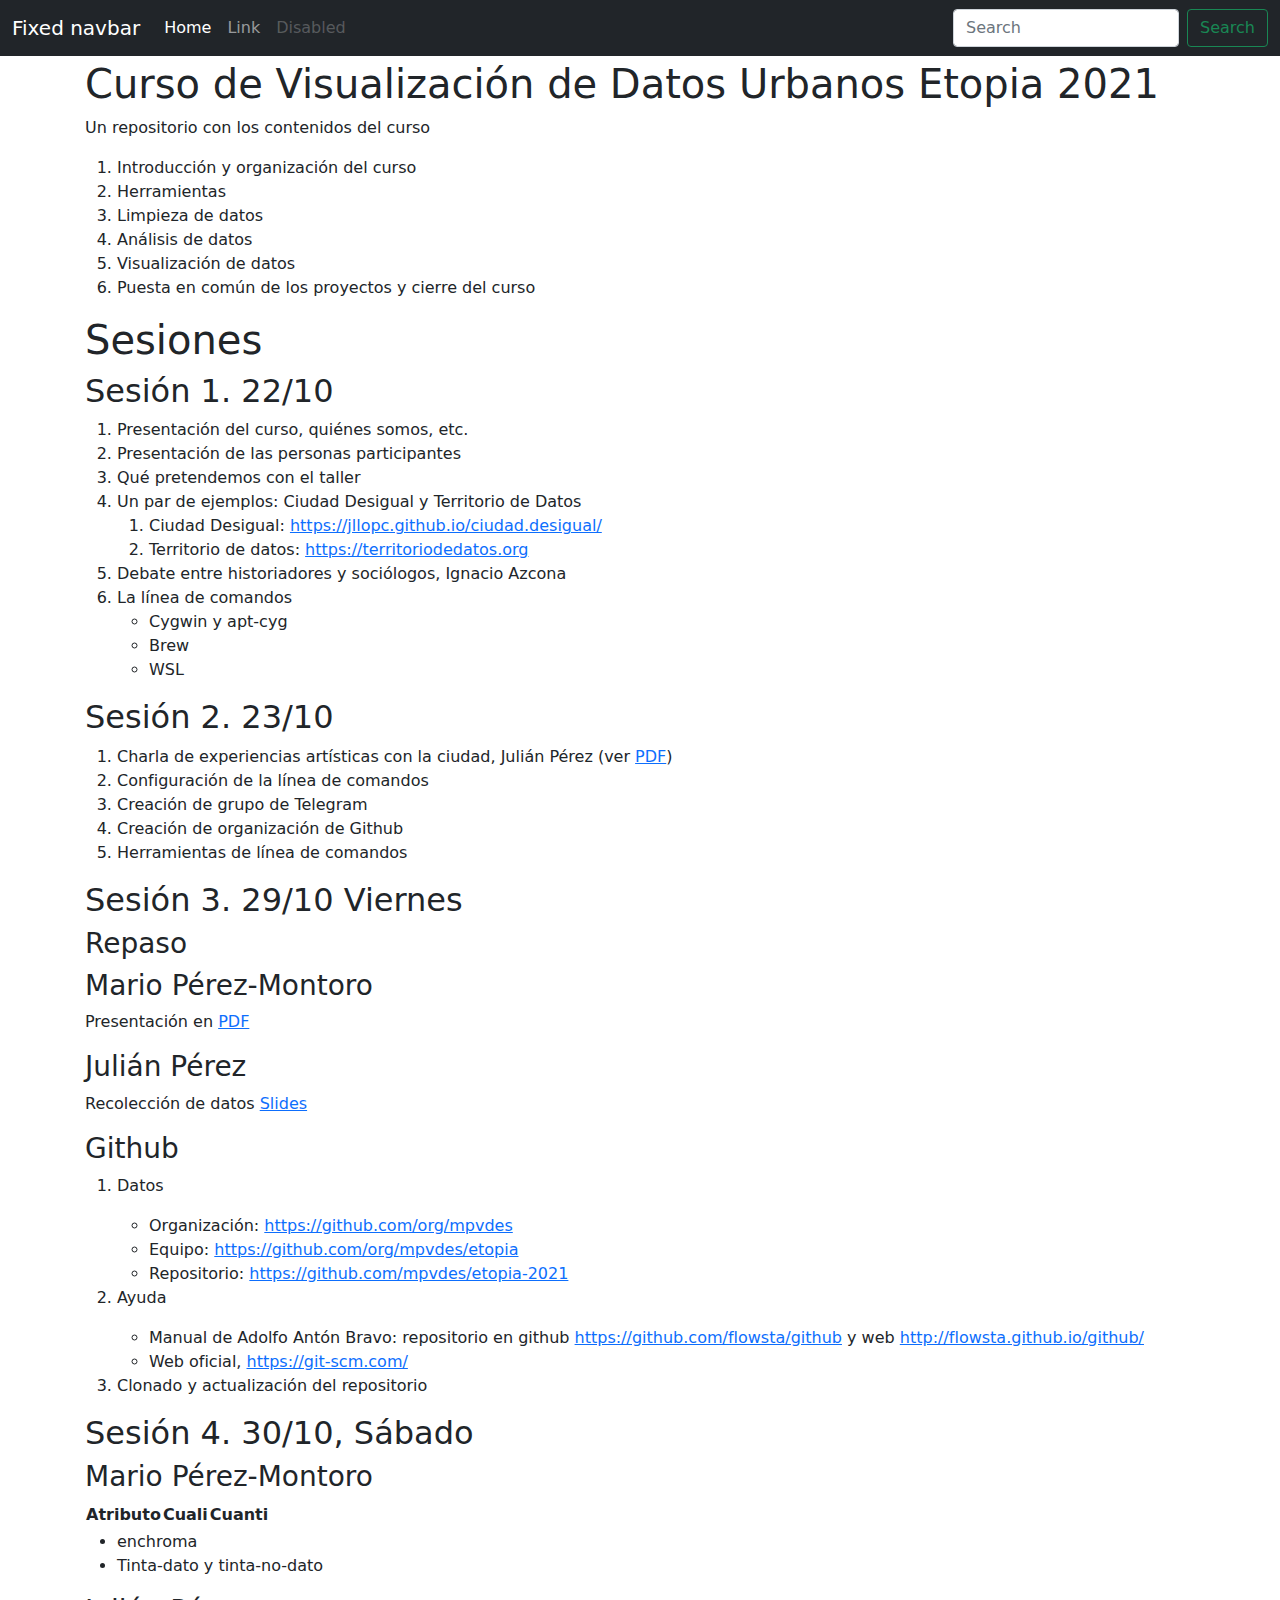
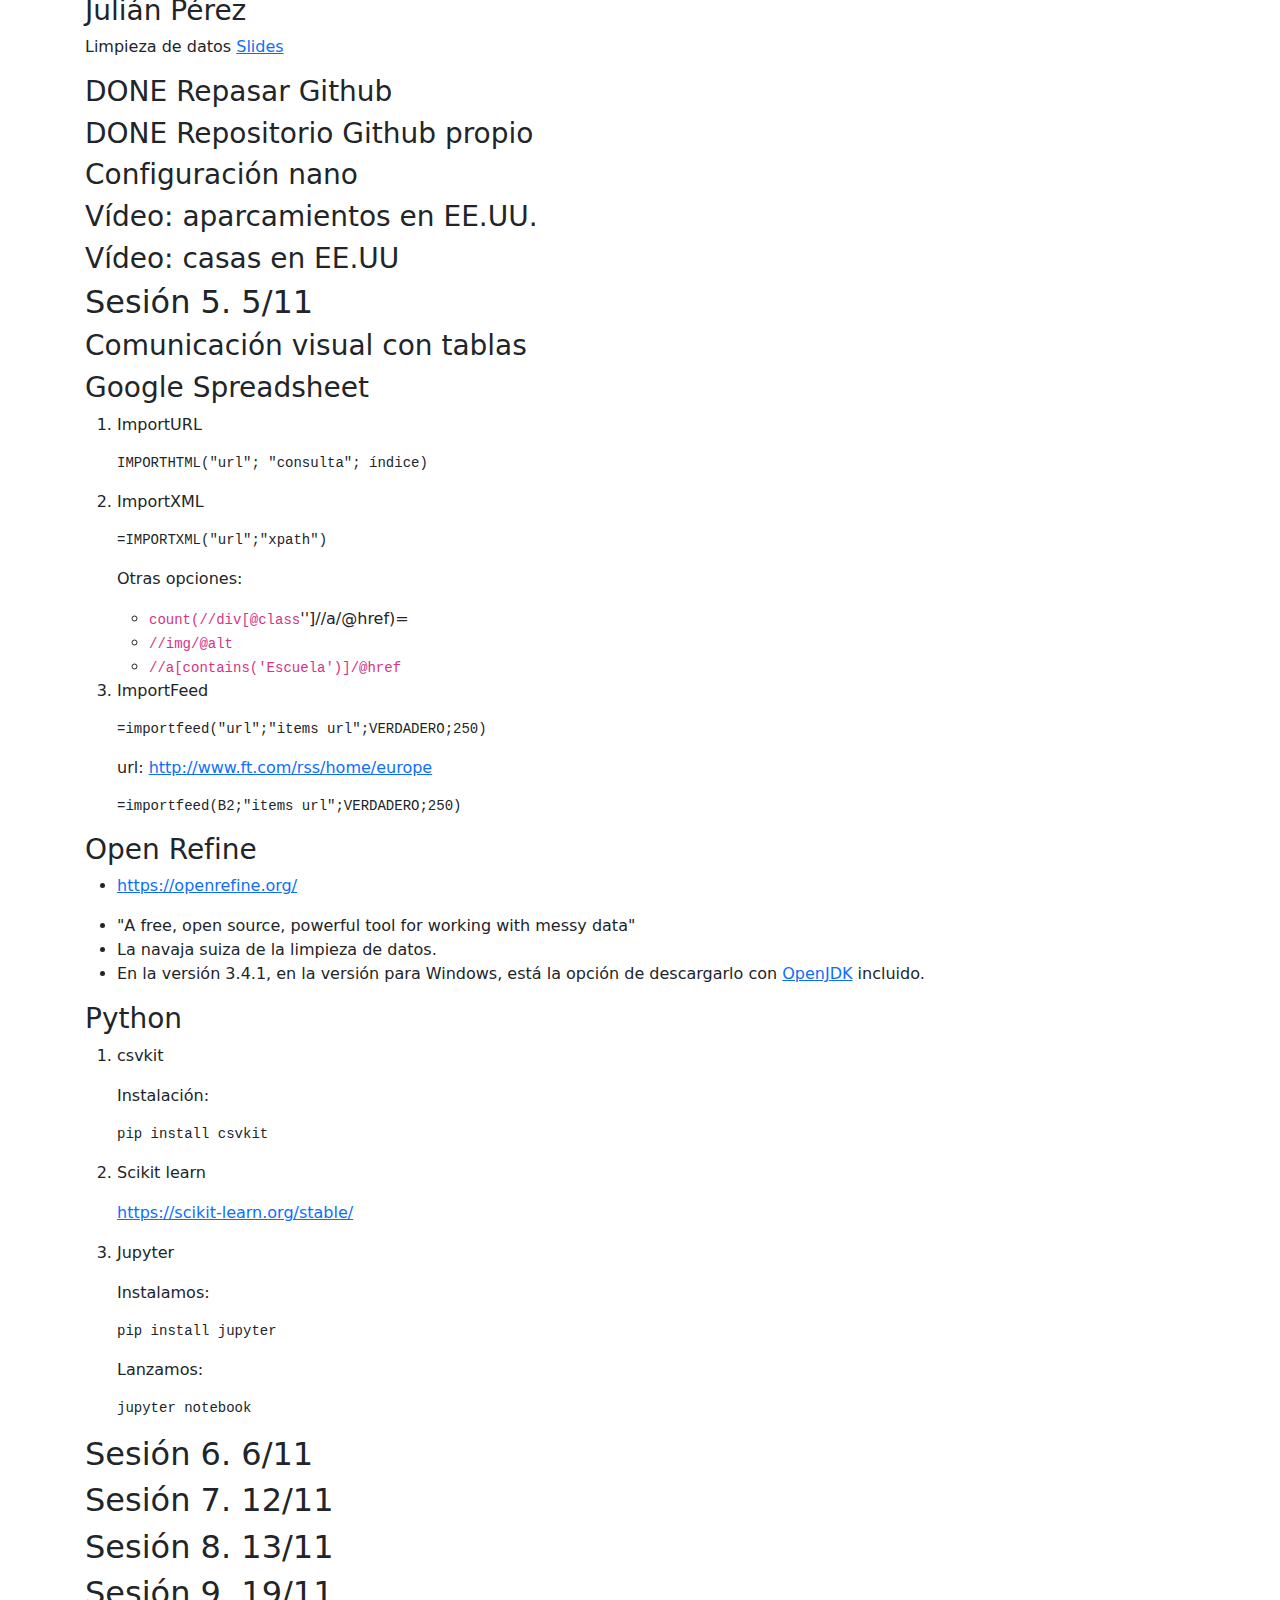
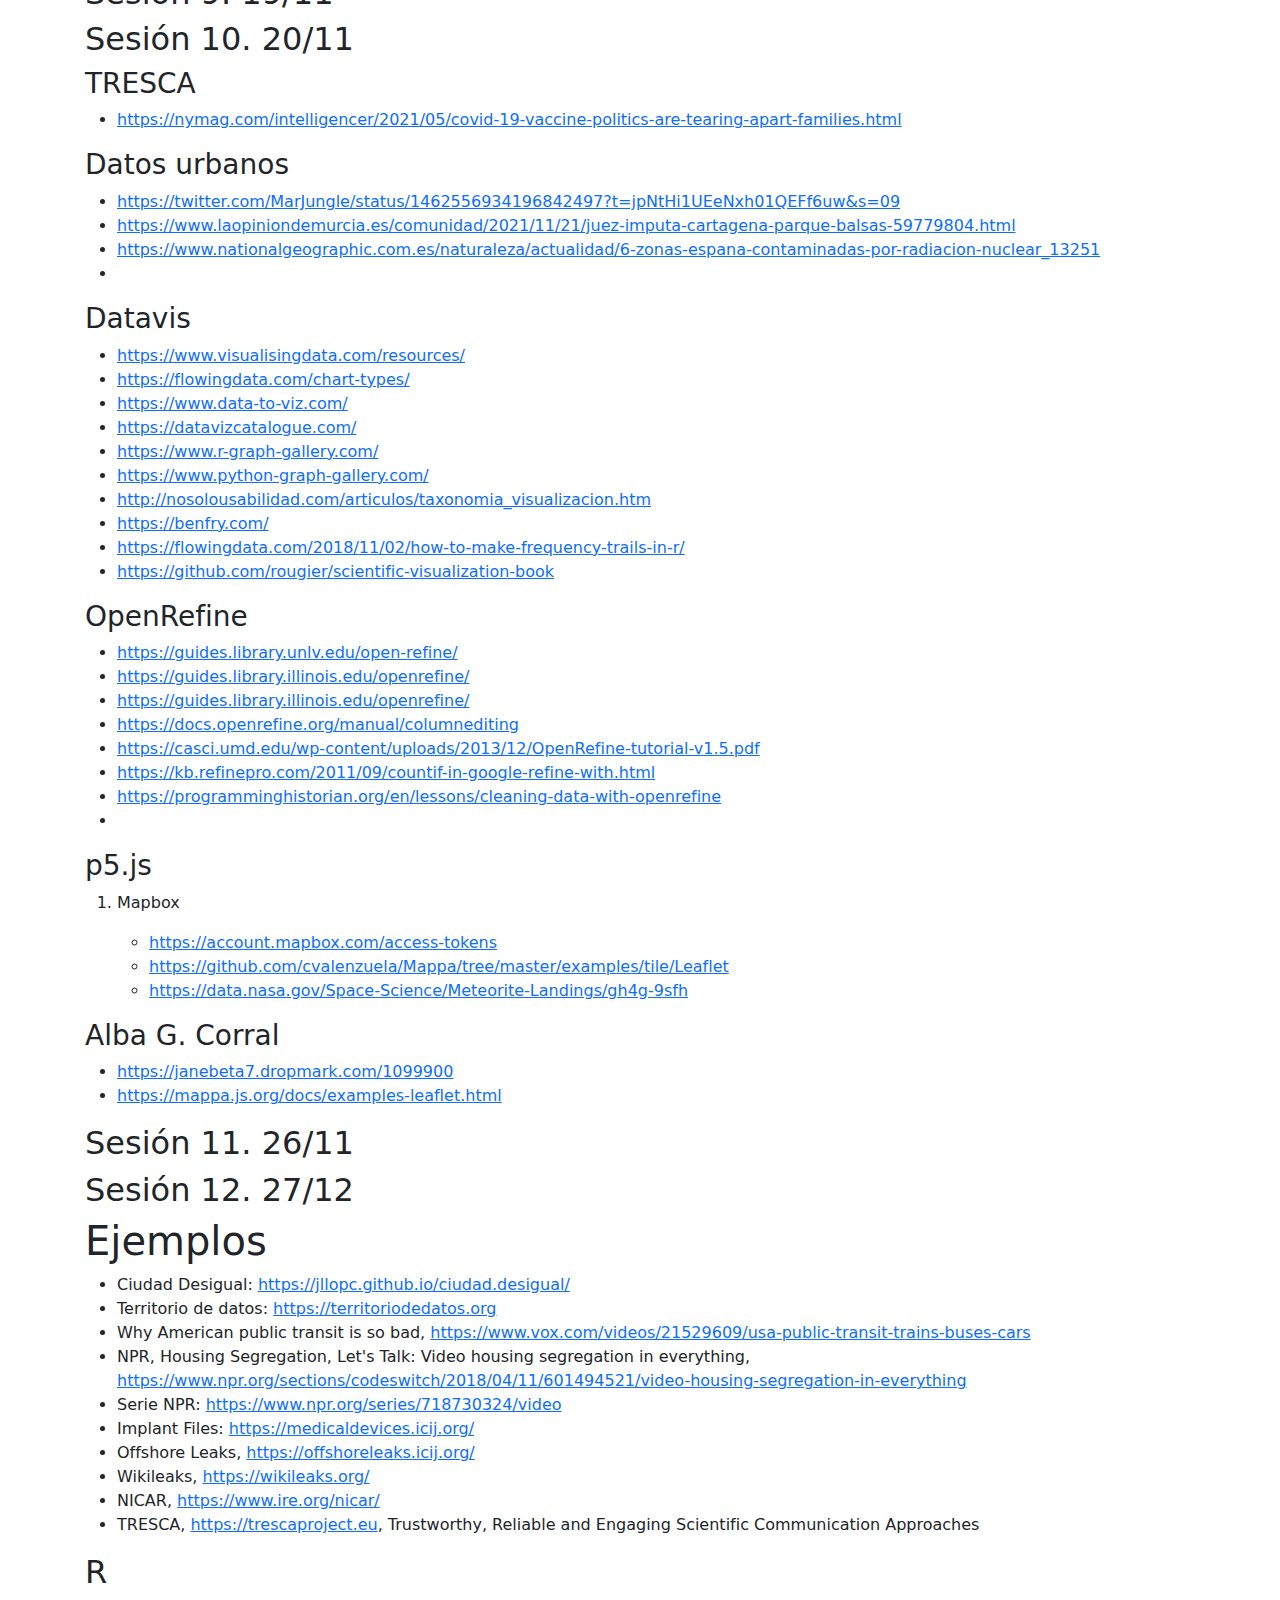
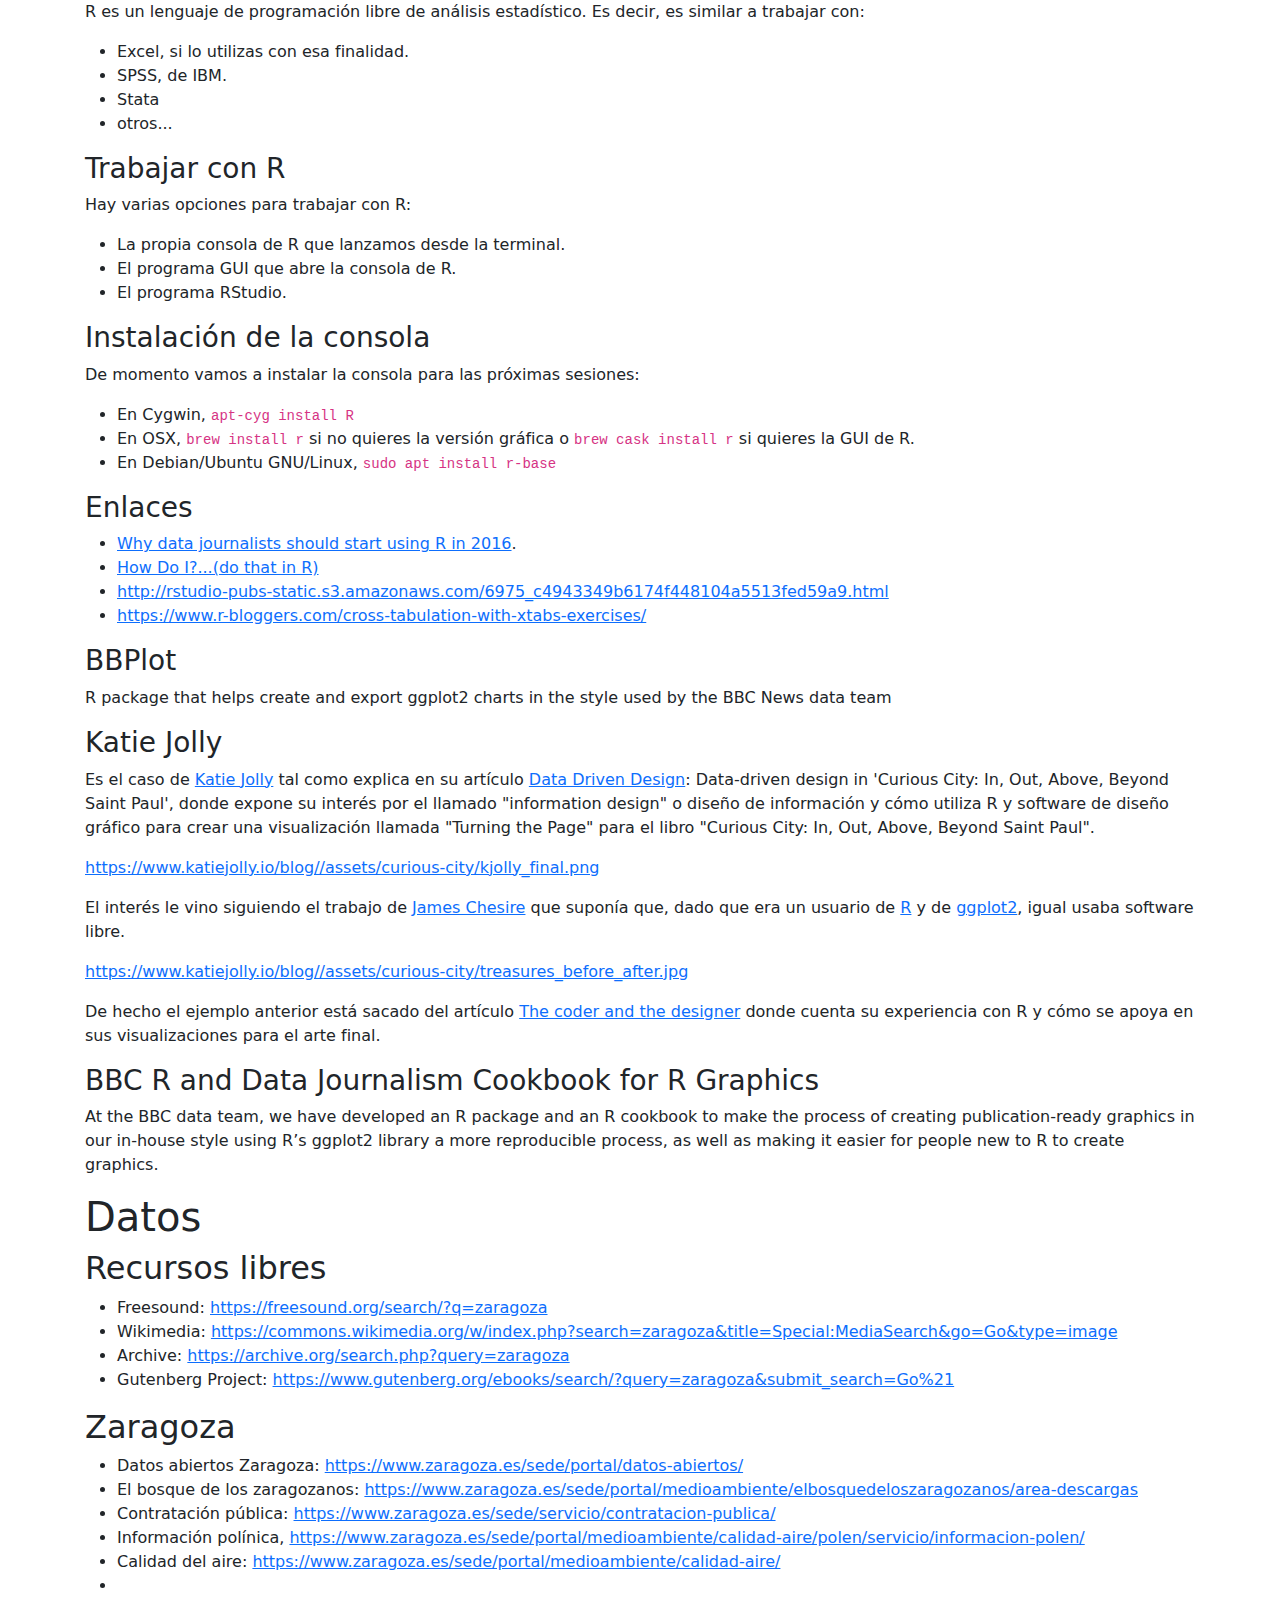
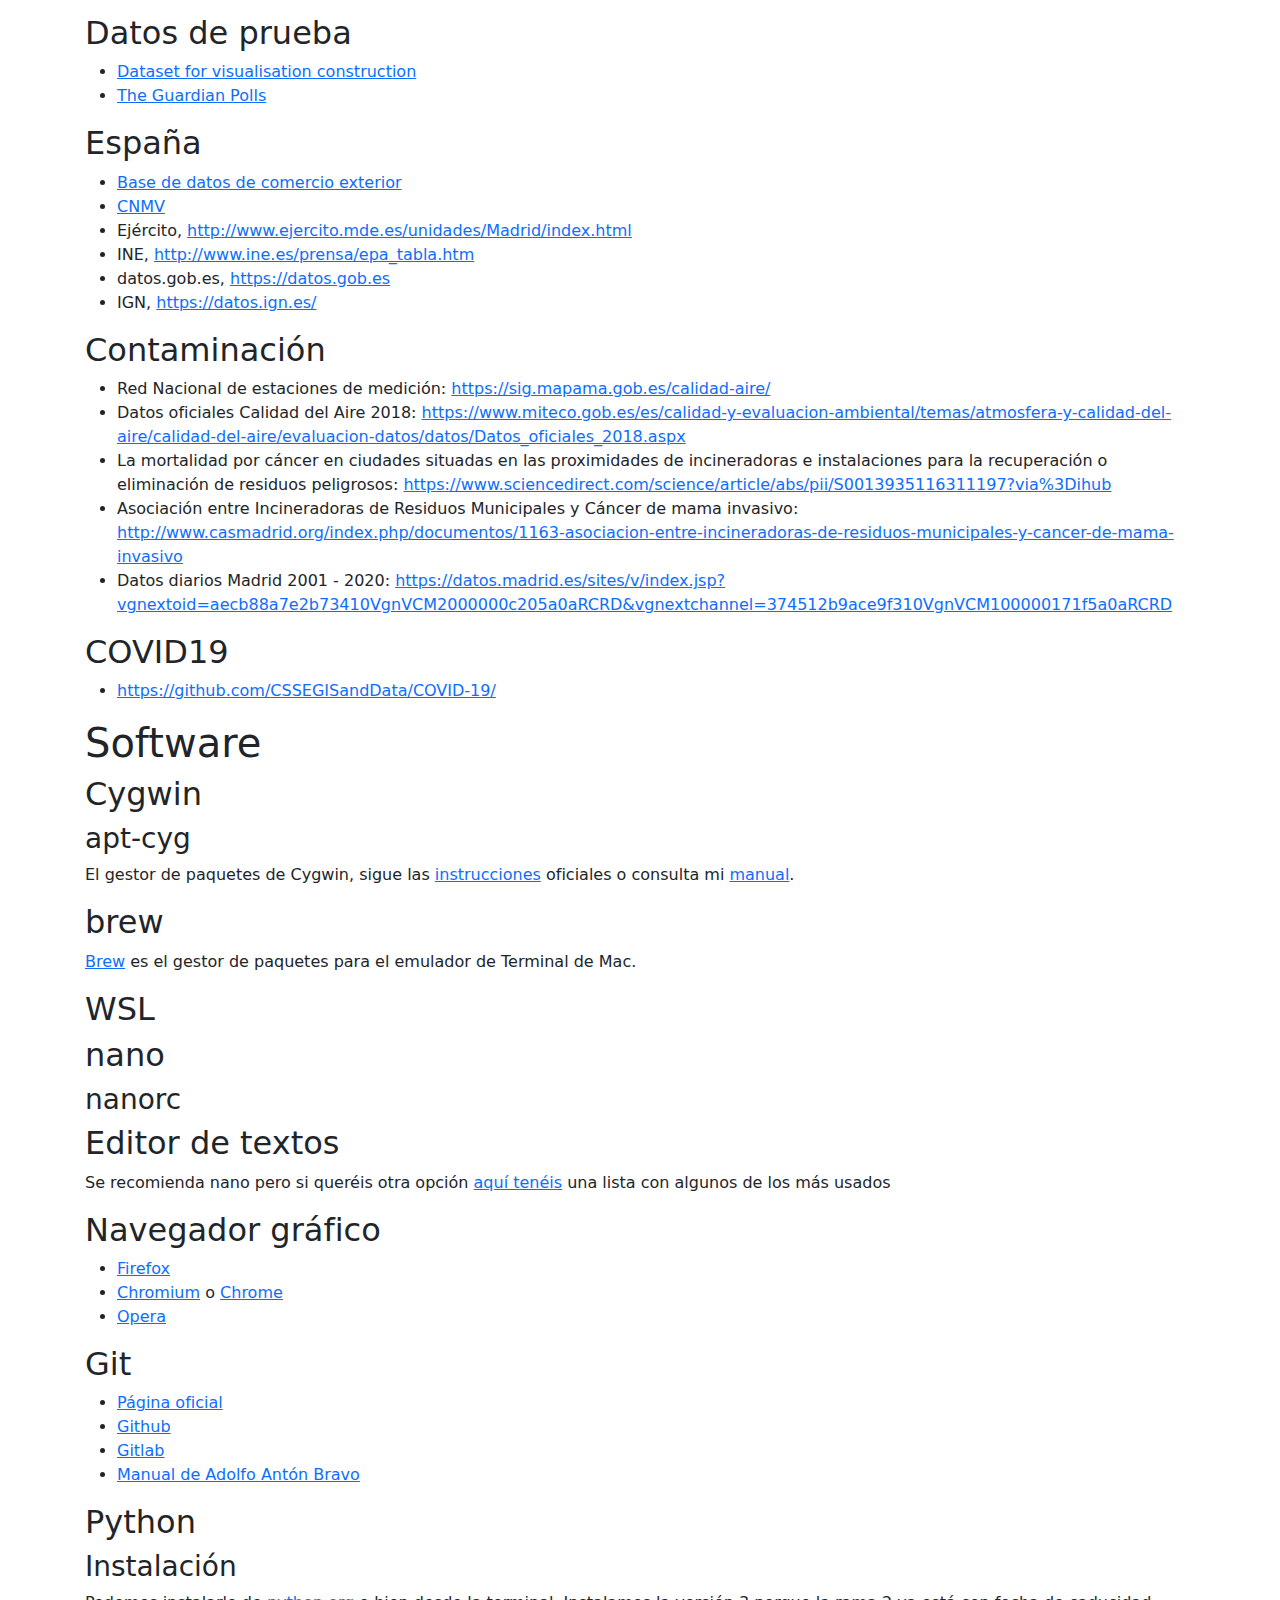
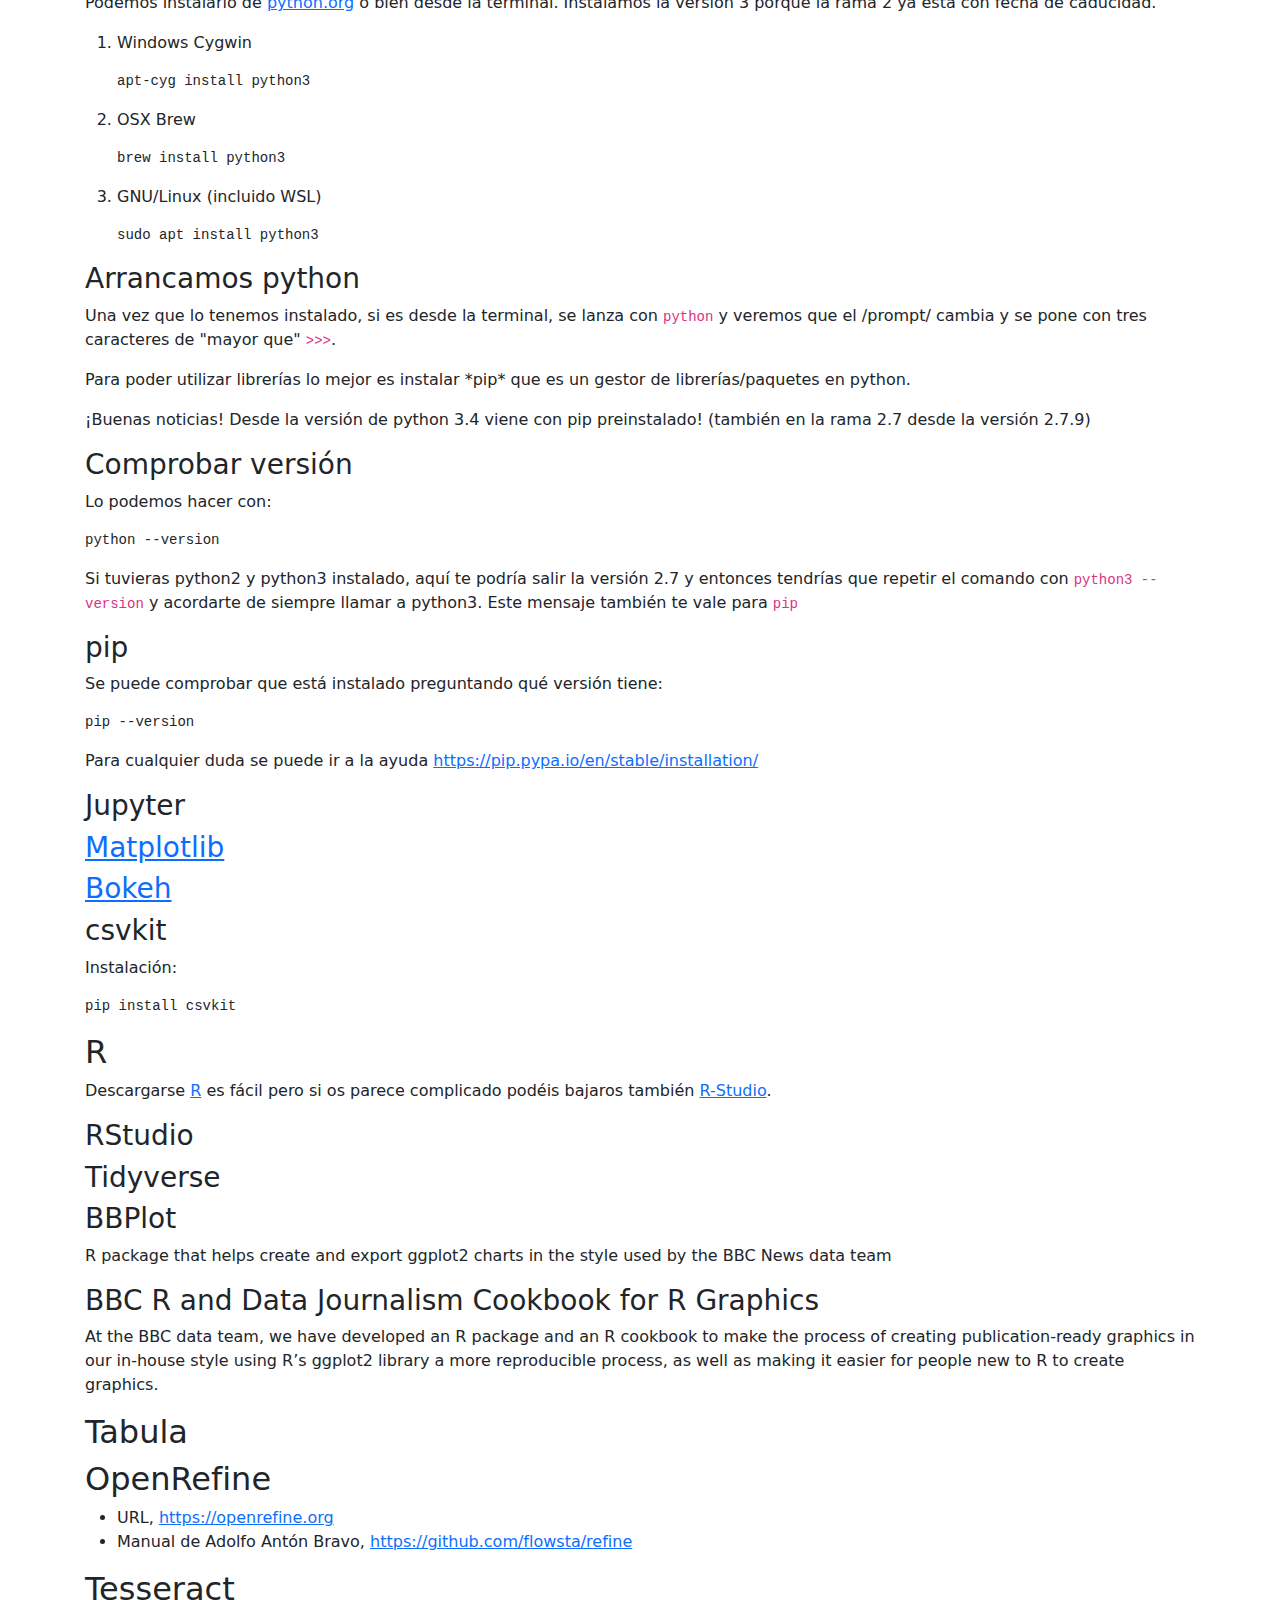
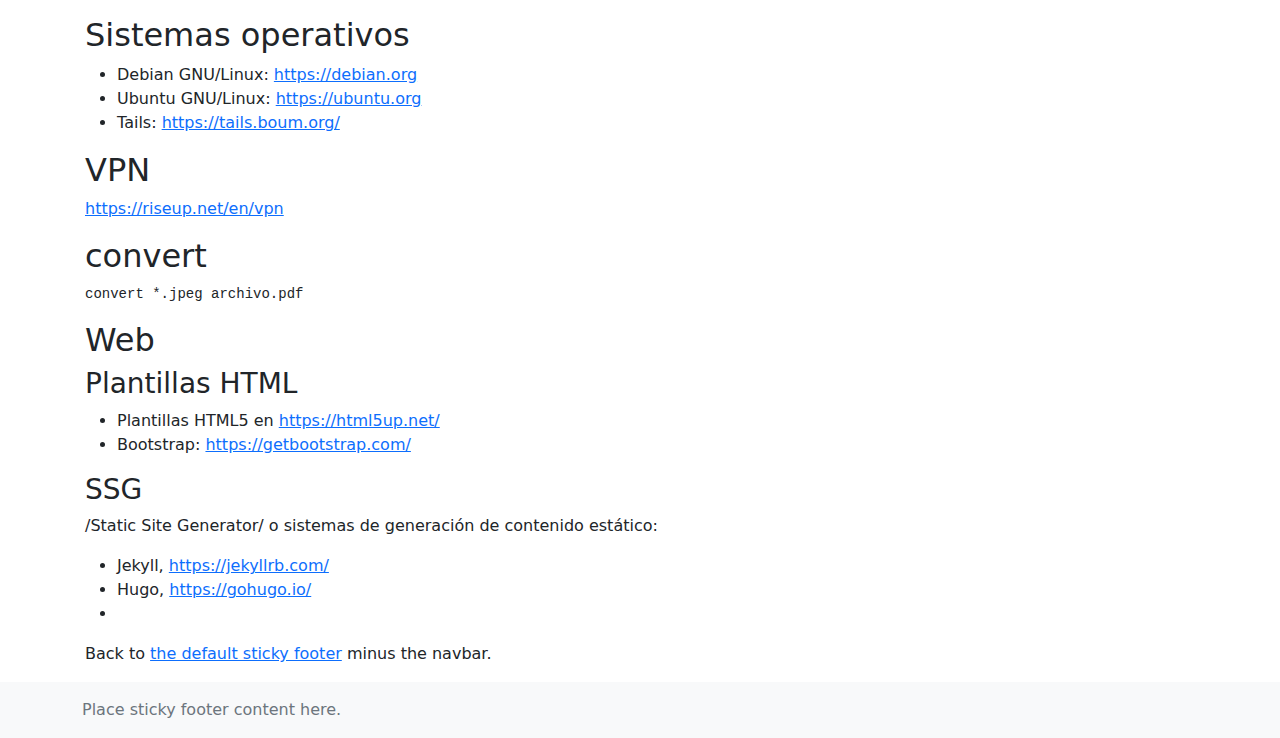
<file: docs/metodologia.html>
<!doctype html>
<html lang="es" class="h-100">
  <head>
    <meta charset="utf-8">
    <meta name="viewport" content="width=device-width, initial-scale=1">
    <meta name="description" content="">
    <meta name="author" content="Mark Otto, Jacob Thornton, and Bootstrap contributors">
    <meta name="generator" content="Hugo 0.88.1">
    <title>Mi primera página web</title>

    <link rel="canonical" href="https://getbootstrap.com/docs/5.1/examples/sticky-footer-navbar/">

    

    <!-- Bootstrap core CSS -->
<link href="css/bootstrap.min.css" rel="stylesheet">

    <style>
      .bd-placeholder-img {
        font-size: 1.125rem;
        text-anchor: middle;
        -webkit-user-select: none;
        -moz-user-select: none;
        user-select: none;
      }

      @media (min-width: 768px) {
        .bd-placeholder-img-lg {
          font-size: 3.5rem;
        }
      }
    </style>

    
    <!-- Custom styles for this template -->
    <link href="css/sticky-footer-navbar.css" rel="stylesheet">
  </head>
  <body class="d-flex flex-column h-100">
    
<header>
  <!-- Fixed navbar -->
  <nav class="navbar navbar-expand-md navbar-dark fixed-top bg-dark">
    <div class="container-fluid">
      <a class="navbar-brand" href="#">Fixed navbar</a>
      <button class="navbar-toggler" type="button" data-bs-toggle="collapse" data-bs-target="#navbarCollapse" aria-controls="navbarCollapse" aria-expanded="false" aria-label="Toggle navigation">
        <span class="navbar-toggler-icon"></span>
      </button>
      <div class="collapse navbar-collapse" id="navbarCollapse">
        <ul class="navbar-nav me-auto mb-2 mb-md-0">
          <li class="nav-item">
            <a class="nav-link active" aria-current="page" href="#">Home</a>
          </li>
          <li class="nav-item">
            <a class="nav-link" href="#">Link</a>
          </li>
          <li class="nav-item">
            <a class="nav-link disabled">Disabled</a>
          </li>
        </ul>
        <form class="d-flex">
          <input class="form-control me-2" type="search" placeholder="Search" aria-label="Search">
          <button class="btn btn-outline-success" type="submit">Search</button>
        </form>
      </div>
    </div>
  </nav>
</header>

<!-- Begin page content -->
<main class="flex-shrink-0">
  <div class="container">
<h1 id="curso-de-visualización-de-datos-urbanos-etopia-2021">Curso de Visualización de Datos Urbanos Etopia 2021</h1>
<p>Un repositorio con los contenidos del curso</p>
<ol>
<li>Introducción y organización del curso</li>
<li>Herramientas</li>
<li>Limpieza de datos</li>
<li>Análisis de datos</li>
<li>Visualización de datos</li>
<li>Puesta en común de los proyectos y cierre del curso</li>
</ol>
<h1 id="sesiones">Sesiones</h1>
<h2 id="sesión-1.-2210">Sesión 1. 22/10</h2>
<ol>
<li>Presentación del curso, quiénes somos, etc.</li>
<li>Presentación de las personas participantes</li>
<li>Qué pretendemos con el taller</li>
<li>Un par de ejemplos: Ciudad Desigual y Territorio de Datos
<ol>
<li>Ciudad Desigual: <a href="https://jllopc.github.io/ciudad.desigual/">https://jllopc.github.io/ciudad.desigual/</a></li>
<li>Territorio de datos: <a href="https://territoriodedatos.org">https://territoriodedatos.org</a></li>
</ol></li>
<li>Debate entre historiadores y sociólogos, Ignacio Azcona</li>
<li>La línea de comandos
<ul>
<li>Cygwin y apt-cyg</li>
<li>Brew</li>
<li>WSL</li>
</ul></li>
</ol>
<h2 id="sesión-2.-2310">Sesión 2. 23/10</h2>
<ol>
<li>Charla de experiencias artísticas con la ciudad, Julián Pérez (ver <a href="file://src/pdf/slides-Julian.pdf">PDF</a>)</li>
<li>Configuración de la línea de comandos</li>
<li>Creación de grupo de Telegram</li>
<li>Creación de organización de Github</li>
<li>Herramientas de línea de comandos</li>
</ol>
<h2 id="sesión-3.-2910-viernes">Sesión 3. 29/10 Viernes</h2>
<h3 id="repaso">Repaso</h3>
<h3 id="mario-pérez-montoro">Mario Pérez-Montoro</h3>
<p>Presentación en <a href="file://src/pdf/mpm-sesion-i.pdf">PDF</a></p>
<h3 id="julián-pérez">Julián Pérez</h3>
<p>Recolección de datos <a href="https://mpvdes.github.io/etopia-2021/S31">Slides</a></p>
<h3 id="github">Github</h3>
<ol>
<li><p>Datos</p>
<ul>
<li>Organización: <a href="https://github.com/org/mpvdes">https://github.com/org/mpvdes</a></li>
<li>Equipo: <a href="https://github.com/org/mpvdes/etopia">https://github.com/org/mpvdes/etopia</a></li>
<li>Repositorio: <a href="https://github.com/mpvdes/etopia-2021">https://github.com/mpvdes/etopia-2021</a></li>
</ul></li>
<li><p>Ayuda</p>
<ul>
<li>Manual de Adolfo Antón Bravo: repositorio en github <a href="https://github.com/flowsta/github">https://github.com/flowsta/github</a> y web <a href="http://flowsta.github.io/github/">http://flowsta.github.io/github/</a></li>
<li>Web oficial, <a href="https://git-scm.com/">https://git-scm.com/</a></li>
</ul></li>
<li><p>Clonado y actualización del repositorio</p></li>
</ol>
<h2 id="sesión-4.-3010-sábado">Sesión 4. 30/10, Sábado</h2>
<h3 id="mario-pérez-montoro-1">Mario Pérez-Montoro</h3>
<table>
<thead>
<tr class="header">
<th>Atributo</th>
<th>Cuali</th>
<th>Cuanti</th>
</tr>
</thead>
<tbody>
<tr class="odd">
<td></td>
<td></td>
<td></td>
</tr>
</tbody>
</table>
<ul>
<li>enchroma</li>
<li>Tinta-dato y tinta-no-dato</li>
</ul>
<h3 id="julián-pérez-1">Julián Pérez</h3>
<p>Limpieza de datos <a href="https://mpvdes.github.io/etopia-2021/S32.html">Slides</a></p>
<h3 id="done-repasar-github">DONE Repasar Github</h3>
<h3 id="done-repositorio-github-propio">DONE Repositorio Github propio</h3>
<h3 id="configuración-nano">Configuración nano</h3>
<h3 id="vídeo-aparcamientos-en-ee.uu.">Vídeo: aparcamientos en EE.UU.</h3>
<h3 id="vídeo-casas-en-ee.uu">Vídeo: casas en EE.UU</h3>
<h2 id="sesión-5.-511">Sesión 5. 5/11</h2>
<h3 id="comunicación-visual-con-tablas">Comunicación visual con tablas</h3>
<h3 id="google-spreadsheet">Google Spreadsheet</h3>
<ol>
<li><p>ImportURL</p>
<pre class="example"><code>IMPORTHTML(&quot;url&quot;; &quot;consulta&quot;; índice)
</code></pre></li>
<li><p>ImportXML</p>
<pre class="example"><code>=IMPORTXML(&quot;url&quot;;&quot;xpath&quot;)
</code></pre>
<p>Otras opciones:</p>
<ul>
<li><code>count(//div[@class</code>'']//a/<span class="citation" data-cites="href">@href</span>)=</li>
<li><code>//img/@alt</code></li>
<li><code>//a[contains('Escuela')]/@href</code></li>
</ul></li>
<li><p>ImportFeed</p>
<pre class="example"><code>=importfeed(&quot;url&quot;;&quot;items url&quot;;VERDADERO;250)
</code></pre>
<p>url: <a href="http://www.ft.com/rss/home/europe">http://www.ft.com/rss/home/europe</a></p>
<pre class="example"><code>=importfeed(B2;&quot;items url&quot;;VERDADERO;250)
</code></pre></li>
</ol>
<h3 id="open-refine">Open Refine</h3>
<ul>
<li><a href="https://openrefine.org/">https://openrefine.org/</a></li>
</ul>
<ul>
<li>"A free, open source, powerful tool for working with messy data"</li>
<li>La navaja suiza de la limpieza de datos.</li>
<li>En la versión 3.4.1, en la versión para Windows, está la opción de descargarlo con <a href="https://adoptopenjdk.net/about.html">OpenJDK</a> incluido.</li>
</ul>
<h3 id="python">Python</h3>
<ol>
<li><p>csvkit</p>
<p>Instalación:</p>
<pre class="example"><code>pip install csvkit
</code></pre></li>
<li><p>Scikit learn</p>
<p><a href="https://scikit-learn.org/stable/">https://scikit-learn.org/stable/</a></p></li>
<li><p>Jupyter</p>
<p>Instalamos:</p>
<pre class="example"><code>pip install jupyter
</code></pre>
<p>Lanzamos:</p>
<pre class="example"><code>jupyter notebook
</code></pre></li>
</ol>
<h2 id="sesión-6.-611">Sesión 6. 6/11</h2>
<h2 id="sesión-7.-1211">Sesión 7. 12/11</h2>
<h2 id="sesión-8.-1311">Sesión 8. 13/11</h2>
<h2 id="sesión-9.-1911">Sesión 9. 19/11</h2>
<h2 id="sesión-10.-2011">Sesión 10. 20/11</h2>
<h3 id="tresca">TRESCA</h3>
<ul>
<li><a href="https://nymag.com/intelligencer/2021/05/covid-19-vaccine-politics-are-tearing-apart-families.html">https://nymag.com/intelligencer/2021/05/covid-19-vaccine-politics-are-tearing-apart-families.html</a></li>
</ul>
<h3 id="datos-urbanos">Datos urbanos</h3>
<ul>
<li><a href="https://twitter.com/MarJungle/status/1462556934196842497?t=jpNtHi1UEeNxh01QEFf6uw&amp;s=09">https://twitter.com/MarJungle/status/1462556934196842497?t=jpNtHi1UEeNxh01QEFf6uw&amp;s=09</a></li>
<li><a href="https://www.laopiniondemurcia.es/comunidad/2021/11/21/juez-imputa-cartagena-parque-balsas-59779804.html">https://www.laopiniondemurcia.es/comunidad/2021/11/21/juez-imputa-cartagena-parque-balsas-59779804.html</a></li>
<li><a href="https://www.nationalgeographic.com.es/naturaleza/actualidad/6-zonas-espana-contaminadas-por-radiacion-nuclear_13251">https://www.nationalgeographic.com.es/naturaleza/actualidad/6-zonas-espana-contaminadas-por-radiacion-nuclear_13251</a></li>
<li></li>
</ul>
<h3 id="datavis">Datavis</h3>
<ul>
<li><a href="https://www.visualisingdata.com/resources/">https://www.visualisingdata.com/resources/</a></li>
<li><a href="https://flowingdata.com/chart-types/">https://flowingdata.com/chart-types/</a></li>
<li><a href="https://www.data-to-viz.com/">https://www.data-to-viz.com/</a></li>
<li><a href="https://datavizcatalogue.com/">https://datavizcatalogue.com/</a></li>
<li><a href="https://www.r-graph-gallery.com/">https://www.r-graph-gallery.com/</a></li>
<li><a href="https://www.python-graph-gallery.com/">https://www.python-graph-gallery.com/</a></li>
<li><a href="http://nosolousabilidad.com/articulos/taxonomia_visualizacion.htm">http://nosolousabilidad.com/articulos/taxonomia_visualizacion.htm</a></li>
<li><a href="https://benfry.com/">https://benfry.com/</a></li>
<li><a href="https://flowingdata.com/2018/11/02/how-to-make-frequency-trails-in-r/">https://flowingdata.com/2018/11/02/how-to-make-frequency-trails-in-r/</a></li>
<li><a href="https://github.com/rougier/scientific-visualization-book">https://github.com/rougier/scientific-visualization-book</a></li>
</ul>
<h3 id="openrefine">OpenRefine</h3>
<ul>
<li><a href="https://guides.library.unlv.edu/open-refine/">https://guides.library.unlv.edu/open-refine/</a></li>
<li><a href="https://guides.library.illinois.edu/openrefine/">https://guides.library.illinois.edu/openrefine/</a></li>
<li><a href="https://guides.library.illinois.edu/openrefine/">https://guides.library.illinois.edu/openrefine/</a></li>
<li><a href="https://docs.openrefine.org/manual/columnediting">https://docs.openrefine.org/manual/columnediting</a></li>
<li><a href="https://casci.umd.edu/wp-content/uploads/2013/12/OpenRefine-tutorial-v1.5.pdf">https://casci.umd.edu/wp-content/uploads/2013/12/OpenRefine-tutorial-v1.5.pdf</a></li>
<li><a href="https://kb.refinepro.com/2011/09/countif-in-google-refine-with.html">https://kb.refinepro.com/2011/09/countif-in-google-refine-with.html</a></li>
<li><a href="https://programminghistorian.org/en/lessons/cleaning-data-with-openrefine">https://programminghistorian.org/en/lessons/cleaning-data-with-openrefine</a></li>
<li></li>
</ul>
<h3 id="p5.js">p5.js</h3>
<ol>
<li><p>Mapbox</p>
<ul>
<li><a href="https://account.mapbox.com/access-tokens">https://account.mapbox.com/access-tokens</a></li>
<li><a href="https://github.com/cvalenzuela/Mappa/tree/master/examples/tile/Leaflet">https://github.com/cvalenzuela/Mappa/tree/master/examples/tile/Leaflet</a></li>
<li><a href="https://data.nasa.gov/Space-Science/Meteorite-Landings/gh4g-9sfh">https://data.nasa.gov/Space-Science/Meteorite-Landings/gh4g-9sfh</a></li>
</ul></li>
</ol>
<h3 id="alba-g.-corral">Alba G. Corral</h3>
<ul>
<li><a href="https://janebeta7.dropmark.com/1099900">https://janebeta7.dropmark.com/1099900</a></li>
<li><a href="https://mappa.js.org/docs/examples-leaflet.html">https://mappa.js.org/docs/examples-leaflet.html</a></li>
</ul>
<h2 id="sesión-11.-2611">Sesión 11. 26/11</h2>
<h2 id="sesión-12.-2712">Sesión 12. 27/12</h2>
<h1 id="ejemplos">Ejemplos</h1>
<ul>
<li>Ciudad Desigual: <a href="https://jllopc.github.io/ciudad.desigual/">https://jllopc.github.io/ciudad.desigual/</a></li>
<li>Territorio de datos: <a href="https://territoriodedatos.org">https://territoriodedatos.org</a></li>
<li>Why American public transit is so bad, <a href="https://www.vox.com/videos/21529609/usa-public-transit-trains-buses-cars">https://www.vox.com/videos/21529609/usa-public-transit-trains-buses-cars</a></li>
<li>NPR, Housing Segregation, Let's Talk: Video housing segregation in everything, <a href="https://www.npr.org/sections/codeswitch/2018/04/11/601494521/video-housing-segregation-in-everything">https://www.npr.org/sections/codeswitch/2018/04/11/601494521/video-housing-segregation-in-everything</a></li>
<li>Serie NPR: <a href="https://www.npr.org/series/718730324/video">https://www.npr.org/series/718730324/video</a></li>
<li>Implant Files: <a href="https://medicaldevices.icij.org/">https://medicaldevices.icij.org/</a></li>
<li>Offshore Leaks, <a href="https://offshoreleaks.icij.org/">https://offshoreleaks.icij.org/</a></li>
<li>Wikileaks, <a href="https://wikileaks.org/">https://wikileaks.org/</a></li>
<li>NICAR, <a href="https://www.ire.org/nicar/">https://www.ire.org/nicar/</a></li>
<li>TRESCA, <a href="https://trescaproject.eu">https://trescaproject.eu</a>, Trustworthy, Reliable and Engaging Scientific Communication Approaches</li>
</ul>
<h2 id="r">R</h2>
<p>R es un lenguaje de programación libre de análisis estadístico. Es decir, es similar a trabajar con:</p>
<ul>
<li>Excel, si lo utilizas con esa finalidad.</li>
<li>SPSS, de IBM.</li>
<li>Stata</li>
<li>otros...</li>
</ul>
<h3 id="trabajar-con-r">Trabajar con R</h3>
<p>Hay varias opciones para trabajar con R:</p>
<ul>
<li>La propia consola de R que lanzamos desde la terminal.</li>
<li>El programa GUI que abre la consola de R.</li>
<li>El programa RStudio.</li>
</ul>
<h3 id="instalación-de-la-consola">Instalación de la consola</h3>
<p>De momento vamos a instalar la consola para las próximas sesiones:</p>
<ul>
<li>En Cygwin, <code>apt-cyg install R</code></li>
<li>En OSX, <code>brew install r</code> si no quieres la versión gráfica o <code>brew cask install r</code> si quieres la GUI de R.</li>
<li>En Debian/Ubuntu GNU/Linux, <code>sudo apt install r-base</code></li>
</ul>
<h3 id="enlaces">Enlaces</h3>
<ul>
<li><a href="https://timogrossenbacher.ch/2015/12/why-data-journalists-should-start-using-r-in-2016/">Why data journalists should start using R in 2016</a>.</li>
<li><a href="https://smach.github.io/R4JournalismBook/HowDoI.html">How Do I?...(do that in R)</a></li>
<li><a href="http://rstudio-pubs-static.s3.amazonaws.com/6975_c4943349b6174f448104a5513fed59a9.html">http://rstudio-pubs-static.s3.amazonaws.com/6975_c4943349b6174f448104a5513fed59a9.html</a></li>
<li><a href="https://www.r-bloggers.com/cross-tabulation-with-xtabs-exercises/">https://www.r-bloggers.com/cross-tabulation-with-xtabs-exercises/</a></li>
</ul>
<h3 data-url="https://github.com/bbc/bbplot" id="bbplot">BBPlot</h3>
<p>R package that helps create and export ggplot2 charts in the style used by the BBC News data team</p>
<h3 id="katie-jolly">Katie Jolly</h3>
<p>Es el caso de <a href="https://www.katiejolly.io/">Katie Jolly</a> tal como explica en su artículo <a href="https://www.katiejolly.io/blog/2019-04-25/data-driven-design">Data Driven Design</a>: Data-driven design in 'Curious City: In, Out, Above, Beyond Saint Paul', donde expone su interés por el llamado "information design" o diseño de información y cómo utiliza R y software de diseño gráfico para crear una visualización llamada "Turning the Page" para el libro "Curious City: In, Out, Above, Beyond Saint Paul".</p>
<p><a href="https://www.katiejolly.io/blog//assets/curious-city/kjolly_final.png">https://www.katiejolly.io/blog//assets/curious-city/kjolly_final.png</a></p>
<p>El interés le vino siguiendo el trabajo de <a href="https://spatial.ly/">James Chesire</a> que suponía que, dado que era un usuario de <a href="https://cran.r-project.org/">R</a> y de <a href="https://ggplot2.tidyverse.org/">ggplot2</a>, igual usaba software libre.</p>
<p><a href="https://www.katiejolly.io/blog//assets/curious-city/treasures_before_after.jpg">https://www.katiejolly.io/blog//assets/curious-city/treasures_before_after.jpg</a></p>
<p>De hecho el ejemplo anterior está sacado del artículo <a href="http://theinformationcapital.com/coder-designer/">The coder and the designer</a> donde cuenta su experiencia con R y cómo se apoya en sus visualizaciones para el arte final.</p>
<h3 data-url="https://bbc.github.io/rcookbook/" id="bbc-r-and-data-journalism-cookbook-for-r-graphics">BBC R and Data Journalism Cookbook for R Graphics</h3>
<p>At the BBC data team, we have developed an R package and an R cookbook to make the process of creating publication-ready graphics in our in-house style using R’s ggplot2 library a more reproducible process, as well as making it easier for people new to R to create graphics.</p>
<h1 id="datos-1">Datos</h1>
<h2 id="recursos-libres">Recursos libres</h2>
<ul>
<li>Freesound: <a href="https://freesound.org/search/?q=zaragoza">https://freesound.org/search/?q=zaragoza</a></li>
<li>Wikimedia: <a href="https://commons.wikimedia.org/w/index.php?search=zaragoza&amp;title=Special:MediaSearch&amp;go=Go&amp;type=image">https://commons.wikimedia.org/w/index.php?search=zaragoza&amp;title=Special:MediaSearch&amp;go=Go&amp;type=image</a></li>
<li>Archive: <a href="https://archive.org/search.php?query=zaragoza">https://archive.org/search.php?query=zaragoza</a></li>
<li>Gutenberg Project: <a href="https://www.gutenberg.org/ebooks/search/?query=zaragoza&amp;submit_search=Go%21">https://www.gutenberg.org/ebooks/search/?query=zaragoza&amp;submit_search=Go%21</a></li>
</ul>
<h2 id="zaragoza">Zaragoza</h2>
<ul>
<li>Datos abiertos Zaragoza: <a href="https://www.zaragoza.es/sede/portal/datos-abiertos/">https://www.zaragoza.es/sede/portal/datos-abiertos/</a></li>
<li>El bosque de los zaragozanos: <a href="https://www.zaragoza.es/sede/portal/medioambiente/elbosquedeloszaragozanos/area-descargas">https://www.zaragoza.es/sede/portal/medioambiente/elbosquedeloszaragozanos/area-descargas</a></li>
<li>Contratación pública: <a href="https://www.zaragoza.es/sede/servicio/contratacion-publica/">https://www.zaragoza.es/sede/servicio/contratacion-publica/</a></li>
<li>Información polínica, <a href="https://www.zaragoza.es/sede/portal/medioambiente/calidad-aire/polen/servicio/informacion-polen/">https://www.zaragoza.es/sede/portal/medioambiente/calidad-aire/polen/servicio/informacion-polen/</a></li>
<li>Calidad del aire: <a href="https://www.zaragoza.es/sede/portal/medioambiente/calidad-aire/">https://www.zaragoza.es/sede/portal/medioambiente/calidad-aire/</a></li>
<li></li>
</ul>
<h2 id="datos-de-prueba">Datos de prueba</h2>
<ul>
<li><a href="https://visdatasets.github.io/">Dataset for visualisation construction</a></li>
<li><a href="https://docs.google.com/spreadsheets/d/1oHcxlAbkTJmqfOxYQM22cvjjjRf5pETIF30x7L-qybc/edit#gid=0">The Guardian Polls</a></li>
</ul>
<h2 id="españa">España</h2>
<ul>
<li><a href="http://aduanas.camaras.org/">Base de datos de comercio exterior</a></li>
<li><a href="http://www.cnmv.es/portal/home.aspx">CNMV</a></li>
<li>Ejército, <a href="http://www.ejercito.mde.es/unidades/Madrid/index.html">http://www.ejercito.mde.es/unidades/Madrid/index.html</a></li>
<li>INE, <a href="http://www.ine.es/prensa/epa_tabla.htm">http://www.ine.es/prensa/epa_tabla.htm</a></li>
<li>datos.gob.es, <a href="https://datos.gob.es">https://datos.gob.es</a></li>
<li>IGN, <a href="https://datos.ign.es/">https://datos.ign.es/</a></li>
</ul>
<h2 id="contaminación">Contaminación</h2>
<ul>
<li>Red Nacional de estaciones de medición: <a href="https://sig.mapama.gob.es/calidad-aire/">https://sig.mapama.gob.es/calidad-aire/</a></li>
<li>Datos oficiales Calidad del Aire 2018: <a href="https://www.miteco.gob.es/es/calidad-y-evaluacion-ambiental/temas/atmosfera-y-calidad-del-aire/calidad-del-aire/evaluacion-datos/datos/Datos_oficiales_2018.aspx">https://www.miteco.gob.es/es/calidad-y-evaluacion-ambiental/temas/atmosfera-y-calidad-del-aire/calidad-del-aire/evaluacion-datos/datos/Datos_oficiales_2018.aspx</a></li>
<li>La mortalidad por cáncer en ciudades situadas en las proximidades de incineradoras e instalaciones para la recuperación o eliminación de residuos peligrosos: <a href="https://www.sciencedirect.com/science/article/abs/pii/S0013935116311197?via%3Dihub">https://www.sciencedirect.com/science/article/abs/pii/S0013935116311197?via%3Dihub</a></li>
<li>Asociación entre Incineradoras de Residuos Municipales y Cáncer de mama invasivo: <a href="http://www.casmadrid.org/index.php/documentos/1163-asociacion-entre-incineradoras-de-residuos-municipales-y-cancer-de-mama-invasivo">http://www.casmadrid.org/index.php/documentos/1163-asociacion-entre-incineradoras-de-residuos-municipales-y-cancer-de-mama-invasivo</a></li>
<li>Datos diarios Madrid 2001 - 2020: <a href="https://datos.madrid.es/sites/v/index.jsp?vgnextoid=aecb88a7e2b73410VgnVCM2000000c205a0aRCRD&amp;vgnextchannel=374512b9ace9f310VgnVCM100000171f5a0aRCRD">https://datos.madrid.es/sites/v/index.jsp?vgnextoid=aecb88a7e2b73410VgnVCM2000000c205a0aRCRD&amp;vgnextchannel=374512b9ace9f310VgnVCM100000171f5a0aRCRD</a></li>
</ul>
<h2 id="covid19">COVID19</h2>
<ul>
<li><a href="https://github.com/CSSEGISandData/COVID-19/">https://github.com/CSSEGISandData/COVID-19/</a></li>
</ul>
<h1 id="software">Software</h1>
<h2 id="cygwin">Cygwin</h2>
<h3 id="apt-cyg">apt-cyg</h3>
<p>El gestor de paquetes de Cygwin, sigue las <a href="https://github.com/transcode-open/apt-cyg">instrucciones</a> oficiales o consulta mi <a href="https://flowsta.github.io/bases-periodismo-datos/#org47541ce">manual</a>.</p>
<h2 id="brew">brew</h2>
<p><a href="https://flowsta.github.io/bases-periodismo-datos/#orgf689bc4">Brew</a> es el gestor de paquetes para el emulador de Terminal de Mac.</p>
<h2 id="wsl">WSL</h2>
<h2 id="nano">nano</h2>
<h3 id="nanorc">nanorc</h3>
<h2 id="editor-de-textos">Editor de textos</h2>
<p>Se recomienda nano pero si queréis otra opción <a href="https://blog.infotics.es/2015/11/11/editor-de-textos/">aquí tenéis</a> una lista con algunos de los más usados</p>
<h2 id="navegador-gráfico">Navegador gráfico</h2>
<ul>
<li><a href="https://www.mozilla.org/en-US/firefox/new/">Firefox</a></li>
<li><a href="https://www.chromium.org/Home">Chromium</a> o <a href="https://www.google.com/chrome">Chrome</a></li>
<li><a href="https://www.opera.com/es">Opera</a></li>
</ul>
<h2 id="git">Git</h2>
<ul>
<li><a href="https://git-scm.com">Página oficial</a></li>
<li><a href="https://github.com">Github</a></li>
<li><a href="https://gitlab.com">Gitlab</a></li>
<li><a href="https://flowsta.github.io/github">Manual de Adolfo Antón Bravo</a></li>
</ul>
<h2 id="python-1">Python</h2>
<h3 id="instalación">Instalación</h3>
<p>Podemos instalarlo de <a href="https://www.python.org/downloads/">python.org</a> o bien desde la terminal. Instalamos la versión 3 porque la rama 2 ya está con fecha de caducidad.</p>
<ol>
<li><p>Windows Cygwin</p>
<div class="sourceCode" id="cb8"><pre class="sourceCode bash"><code class="sourceCode bash"><span id="cb8-1"><a href="#cb8-1" aria-hidden="true"></a><span class="ex">apt-cyg</span> install python3</span></code></pre></div></li>
<li><p>OSX Brew</p>
<div class="sourceCode" id="cb9"><pre class="sourceCode bash"><code class="sourceCode bash"><span id="cb9-1"><a href="#cb9-1" aria-hidden="true"></a><span class="ex">brew</span> install python3</span></code></pre></div></li>
<li><p>GNU/Linux (incluido WSL)</p>
<div class="sourceCode" id="cb10"><pre class="sourceCode bash"><code class="sourceCode bash"><span id="cb10-1"><a href="#cb10-1" aria-hidden="true"></a><span class="fu">sudo</span> apt install python3</span></code></pre></div></li>
</ol>
<h3 id="arrancamos-python">Arrancamos python</h3>
<p>Una vez que lo tenemos instalado, si es desde la terminal, se lanza con <code>python</code> y veremos que el /prompt/ cambia y se pone con tres caracteres de "mayor que" <code>&gt;&gt;&gt;</code>.</p>
<p>Para poder utilizar librerías lo mejor es instalar *pip* que es un gestor de librerías/paquetes en python.</p>
<p>¡Buenas noticias! Desde la versión de python 3.4 viene con pip preinstalado! (también en la rama 2.7 desde la versión 2.7.9)</p>
<h3 id="comprobar-versión">Comprobar versión</h3>
<p>Lo podemos hacer con:</p>
<div class="sourceCode" id="cb11"><pre class="sourceCode bash"><code class="sourceCode bash"><span id="cb11-1"><a href="#cb11-1" aria-hidden="true"></a><span class="ex">python</span> --version</span></code></pre></div>
<p>Si tuvieras python2 y python3 instalado, aquí te podría salir la versión 2.7 y entonces tendrías que repetir el comando con <code>python3 --version</code> y acordarte de siempre llamar a python3. Este mensaje también te vale para <code>pip</code></p>
<h3 id="pip">pip</h3>
<p>Se puede comprobar que está instalado preguntando qué versión tiene:</p>
<div class="sourceCode" id="cb12"><pre class="sourceCode bash"><code class="sourceCode bash"><span id="cb12-1"><a href="#cb12-1" aria-hidden="true"></a><span class="ex">pip</span> --version</span></code></pre></div>
<p>Para cualquier duda se puede ir a la ayuda <a href="https://pip.pypa.io/en/stable/installation/">https://pip.pypa.io/en/stable/installation/</a></p>
<h3 id="jupyter-1">Jupyter</h3>
<h3 id="matplotlib"><a href="https://matplotlib.org/">Matplotlib</a></h3>
<h3 id="bokeh"><a href="https://demo.bokeh.org/">Bokeh</a></h3>
<h3 data-url="https://csvkit.readthedocs.io/en/latest/tutorial.html" id="csvkit-1">csvkit</h3>
<p>Instalación:</p>
<pre class="example"><code>pip install csvkit
</code></pre>
<h2 id="r-1">R</h2>
<p>Descargarse <a href="https://www.r-project.org/">R</a> es fácil pero si os parece complicado podéis bajaros también <a href="https://rstudio.com/">R-Studio</a>.</p>
<h3 id="rstudio">RStudio</h3>
<h3 id="tidyverse">Tidyverse</h3>
<h3 data-url="https://github.com/bbc/bbplot" id="bbplot-1">BBPlot</h3>
<p>R package that helps create and export ggplot2 charts in the style used by the BBC News data team</p>
<h3 data-url="https://bbc.github.io/rcookbook/" id="bbc-r-and-data-journalism-cookbook-for-r-graphics-1">BBC R and Data Journalism Cookbook for R Graphics</h3>
<p>At the BBC data team, we have developed an R package and an R cookbook to make the process of creating publication-ready graphics in our in-house style using R’s ggplot2 library a more reproducible process, as well as making it easier for people new to R to create graphics.</p>
<h2 id="tabula">Tabula</h2>
<h2 id="openrefine-1">OpenRefine</h2>
<ul>
<li>URL, <a href="https://openrefine.org">https://openrefine.org</a></li>
<li>Manual de Adolfo Antón Bravo, <a href="https://github.com/flowsta/refine">https://github.com/flowsta/refine</a></li>
</ul>
<h2 id="tesseract">Tesseract</h2>
<h2 id="sistemas-operativos">Sistemas operativos</h2>
<ul>
<li>Debian GNU/Linux: <a href="https://debian.org">https://debian.org</a></li>
<li>Ubuntu GNU/Linux: <a href="https://ubuntu.org">https://ubuntu.org</a></li>
<li>Tails: <a href="https://tails.boum.org/">https://tails.boum.org/</a></li>
</ul>
<h2 id="vpn">VPN</h2>
<p><a href="https://riseup.net/en/vpn">https://riseup.net/en/vpn</a></p>
<h2 id="convert">convert</h2>
<div class="sourceCode" id="cb14"><pre class="sourceCode bash"><code class="sourceCode bash"><span id="cb14-1"><a href="#cb14-1" aria-hidden="true"></a><span class="ex">convert</span> *.jpeg archivo.pdf</span></code></pre></div>
<h2 id="web">Web</h2>
<h3 id="plantillas-html">Plantillas HTML</h3>
<ul>
<li>Plantillas HTML5 en <a href="https://html5up.net/">https://html5up.net/</a></li>
<li>Bootstrap: <a href="https://getbootstrap.com/">https://getbootstrap.com/</a></li>
</ul>
<h3 id="ssg">SSG</h3>
<p>/Static Site Generator/ o sistemas de generación de contenido estático:</p>
<ul>
<li>Jekyll, <a href="https://jekyllrb.com/">https://jekyllrb.com/</a></li>
<li>Hugo, <a href="https://gohugo.io/">https://gohugo.io/</a></li>
<li></li>
</ul>
    <p>Back to <a href="../examples/sticky-footer/">the default sticky footer</a> minus the navbar.</p>
  </div>
</main>

<footer class="footer mt-auto py-3 bg-light">
  <div class="container">
    <span class="text-muted">Place sticky footer content here.</span>
  </div>
</footer>


    <script src="js/bootstrap.bundle.min.js"></script>

      
  </body>
</html>
</file>
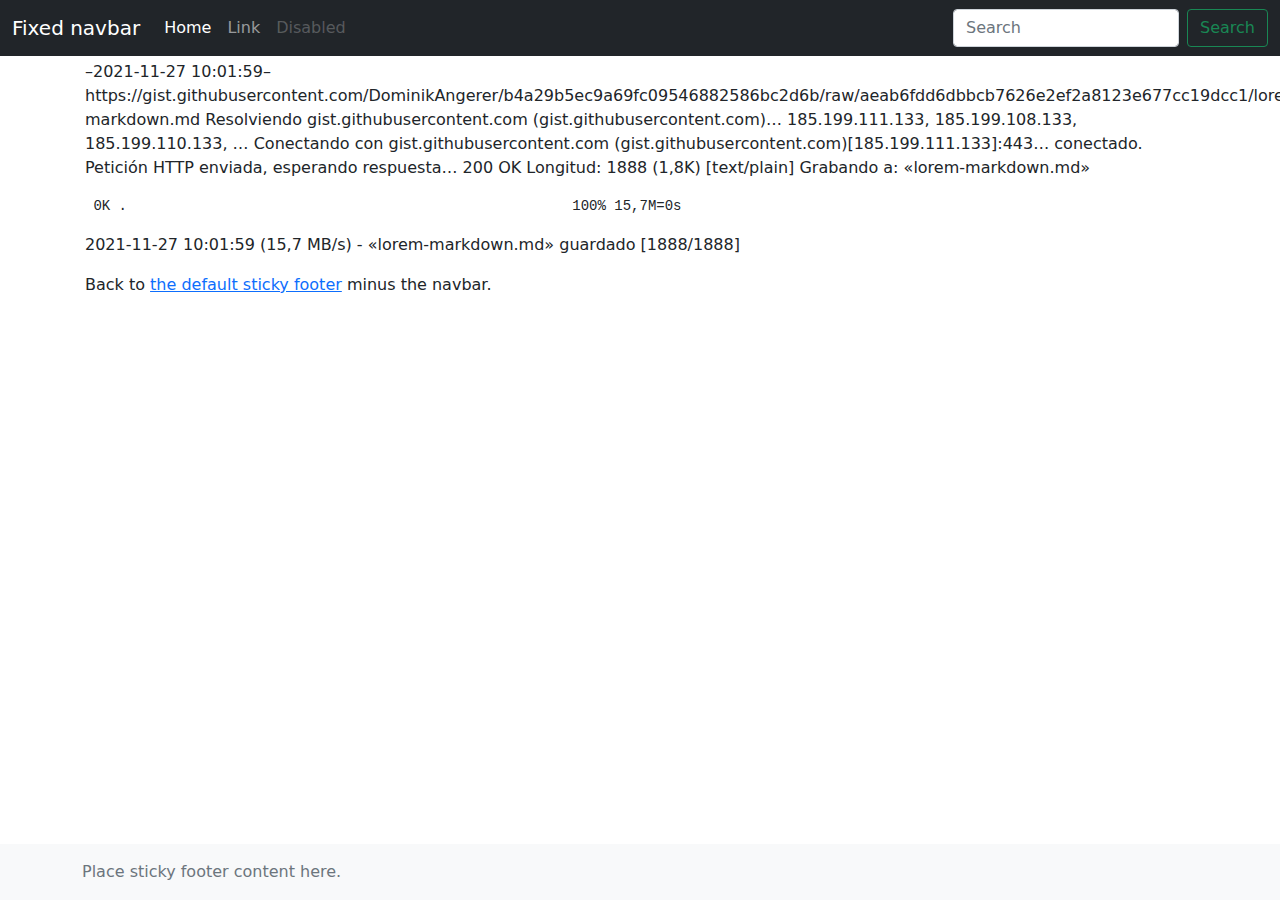
<file: docs/plantilla.html>
<!doctype html>
<html lang="es" class="h-100">
  <head>
    <meta charset="utf-8">
    <meta name="viewport" content="width=device-width, initial-scale=1">
    <meta name="description" content="">
    <meta name="author" content="Mark Otto, Jacob Thornton, and Bootstrap contributors">
    <meta name="generator" content="Hugo 0.88.1">
    <title>Mi primera página web</title>

    <link rel="canonical" href="https://getbootstrap.com/docs/5.1/examples/sticky-footer-navbar/">

    

    <!-- Bootstrap core CSS -->
<link href="css/bootstrap.min.css" rel="stylesheet">

    <style>
      .bd-placeholder-img {
        font-size: 1.125rem;
        text-anchor: middle;
        -webkit-user-select: none;
        -moz-user-select: none;
        user-select: none;
      }

      @media (min-width: 768px) {
        .bd-placeholder-img-lg {
          font-size: 3.5rem;
        }
      }
    </style>

    
    <!-- Custom styles for this template -->
    <link href="css/sticky-footer-navbar.css" rel="stylesheet">
  </head>
  <body class="d-flex flex-column h-100">
    
<header>
  <!-- Fixed navbar -->
  <nav class="navbar navbar-expand-md navbar-dark fixed-top bg-dark">
    <div class="container-fluid">
      <a class="navbar-brand" href="#">Fixed navbar</a>
      <button class="navbar-toggler" type="button" data-bs-toggle="collapse" data-bs-target="#navbarCollapse" aria-controls="navbarCollapse" aria-expanded="false" aria-label="Toggle navigation">
        <span class="navbar-toggler-icon"></span>
      </button>
      <div class="collapse navbar-collapse" id="navbarCollapse">
        <ul class="navbar-nav me-auto mb-2 mb-md-0">
          <li class="nav-item">
            <a class="nav-link active" aria-current="page" href="#">Home</a>
          </li>
          <li class="nav-item">
            <a class="nav-link" href="#">Link</a>
          </li>
          <li class="nav-item">
            <a class="nav-link disabled">Disabled</a>
          </li>
        </ul>
        <form class="d-flex">
          <input class="form-control me-2" type="search" placeholder="Search" aria-label="Search">
          <button class="btn btn-outline-success" type="submit">Search</button>
        </form>
      </div>
    </div>
  </nav>
</header>

<!-- Begin page content -->
<main class="flex-shrink-0">
  <div class="container">
<p>–2021-11-27 10:01:59– https://gist.githubusercontent.com/DominikAngerer/b4a29b5ec9a69fc09546882586bc2d6b/raw/aeab6fdd6dbbcb7626e2ef2a8123e677cc19dcc1/lorem-markdown.md Resolviendo gist.githubusercontent.com (gist.githubusercontent.com)… 185.199.111.133, 185.199.108.133, 185.199.110.133, … Conectando con gist.githubusercontent.com (gist.githubusercontent.com)[185.199.111.133]:443… conectado. Petición HTTP enviada, esperando respuesta… 200 OK Longitud: 1888 (1,8K) [text/plain] Grabando a: «lorem-markdown.md»</p>
<pre><code> 0K .                                                     100% 15,7M=0s</code></pre>
<p>2021-11-27 10:01:59 (15,7 MB/s) - «lorem-markdown.md» guardado [1888/1888]</p>
    <p>Back to <a href="../examples/sticky-footer/">the default sticky footer</a> minus the navbar.</p>
  </div>
</main>

<footer class="footer mt-auto py-3 bg-light">
  <div class="container">
    <span class="text-muted">Place sticky footer content here.</span>
  </div>
</footer>


    <script src="js/bootstrap.bundle.min.js"></script>

      
  </body>
</html>
</file>
<file: docs/css/sticky-footer-navbar.css>
/* Custom page CSS
-------------------------------------------------- */
/* Not required for template or sticky footer method. */

main > .container {
  padding: 60px 15px 0;
}
</file>
